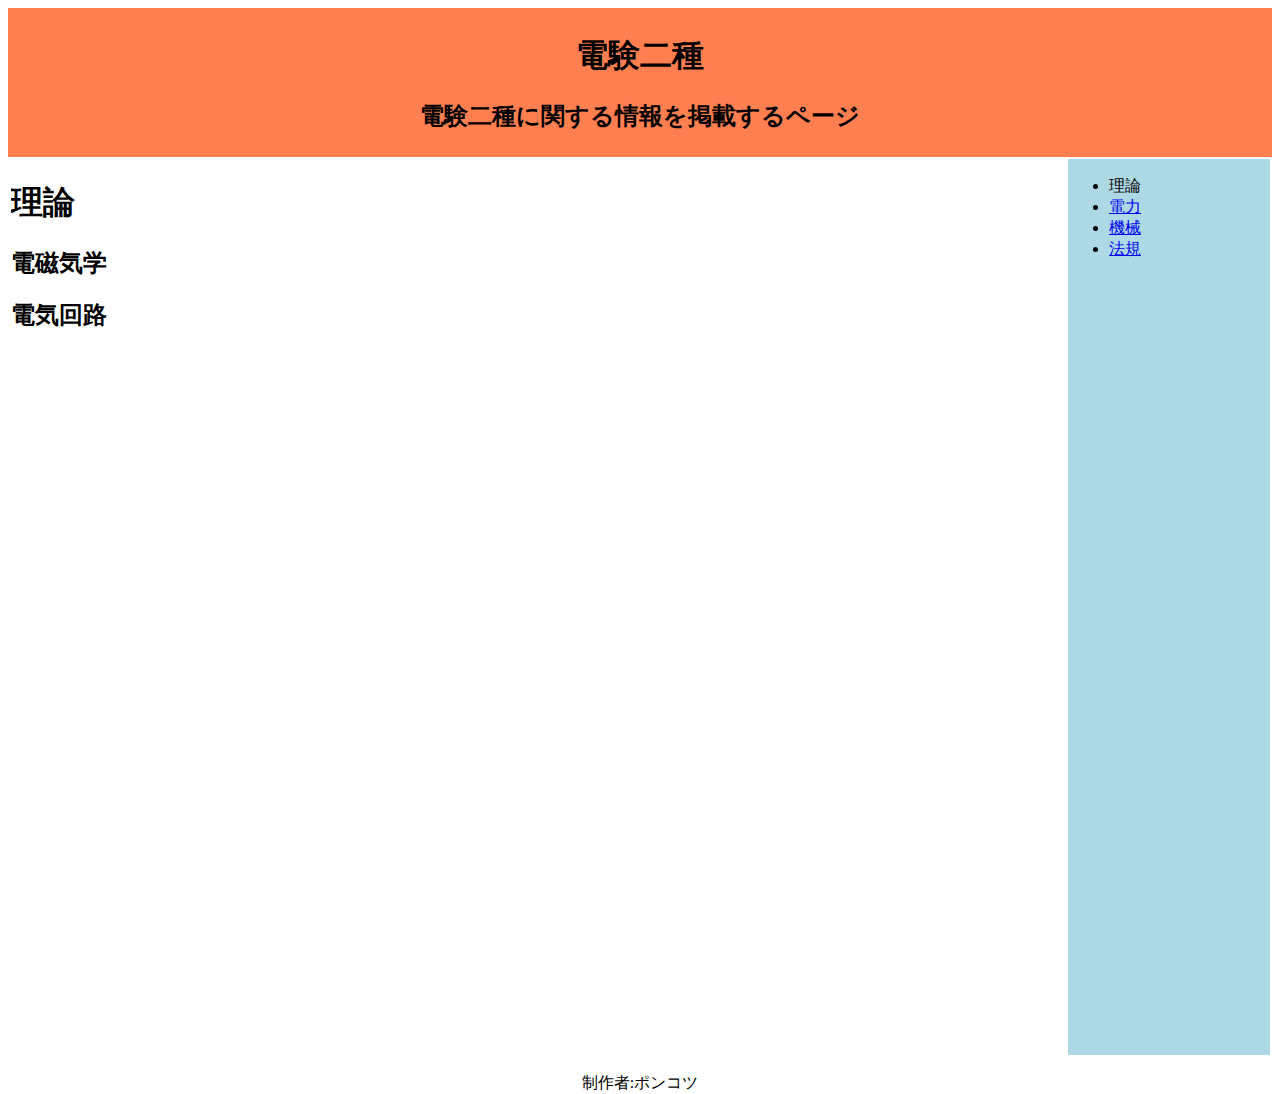
<file: index.html>
<!DOCTYPE html>
<html lang="ja">
  
  <head>
    <meta charset="utf-8">
    <title>Document</title>
		<link rel="stylesheet" href="style.css">
  </head>
  
  <body>

    <header>
        <div class="top">
            <h1>電験二種</h1>
            <h2>電験二種に関する情報を掲載するページ</h2>
        </div>
    </header>

    <table width="100%" height="100%">

    	<tr>
    		<td valign="top">
    			<div style="height: 100%; overflow: auto">
    				<h1>
            	理論
        		</h1>
        		<h2>電磁気学</h2>
        		<h2>電気回路</h2>
    			</div>
    		</td>
    
    		<td valign="top" width="200" , class="titlecolor">
    			<div style="height: 100%; overflow: auto">
    				<ul>
            	<li>理論</li>
            	<li><a href="denryoku.html">電力</a></li>
            	<li><a href="kikai.html">機械</a></li>
            	<li><a href="houki.html">法規</li>
        		</ul>
    			</div>
    		</td>
    
    	</tr>
    
    </table>

		<footer>
			<p>制作者:ポンコツ</p>
		</footer>

  </body>

  </html>
</file>
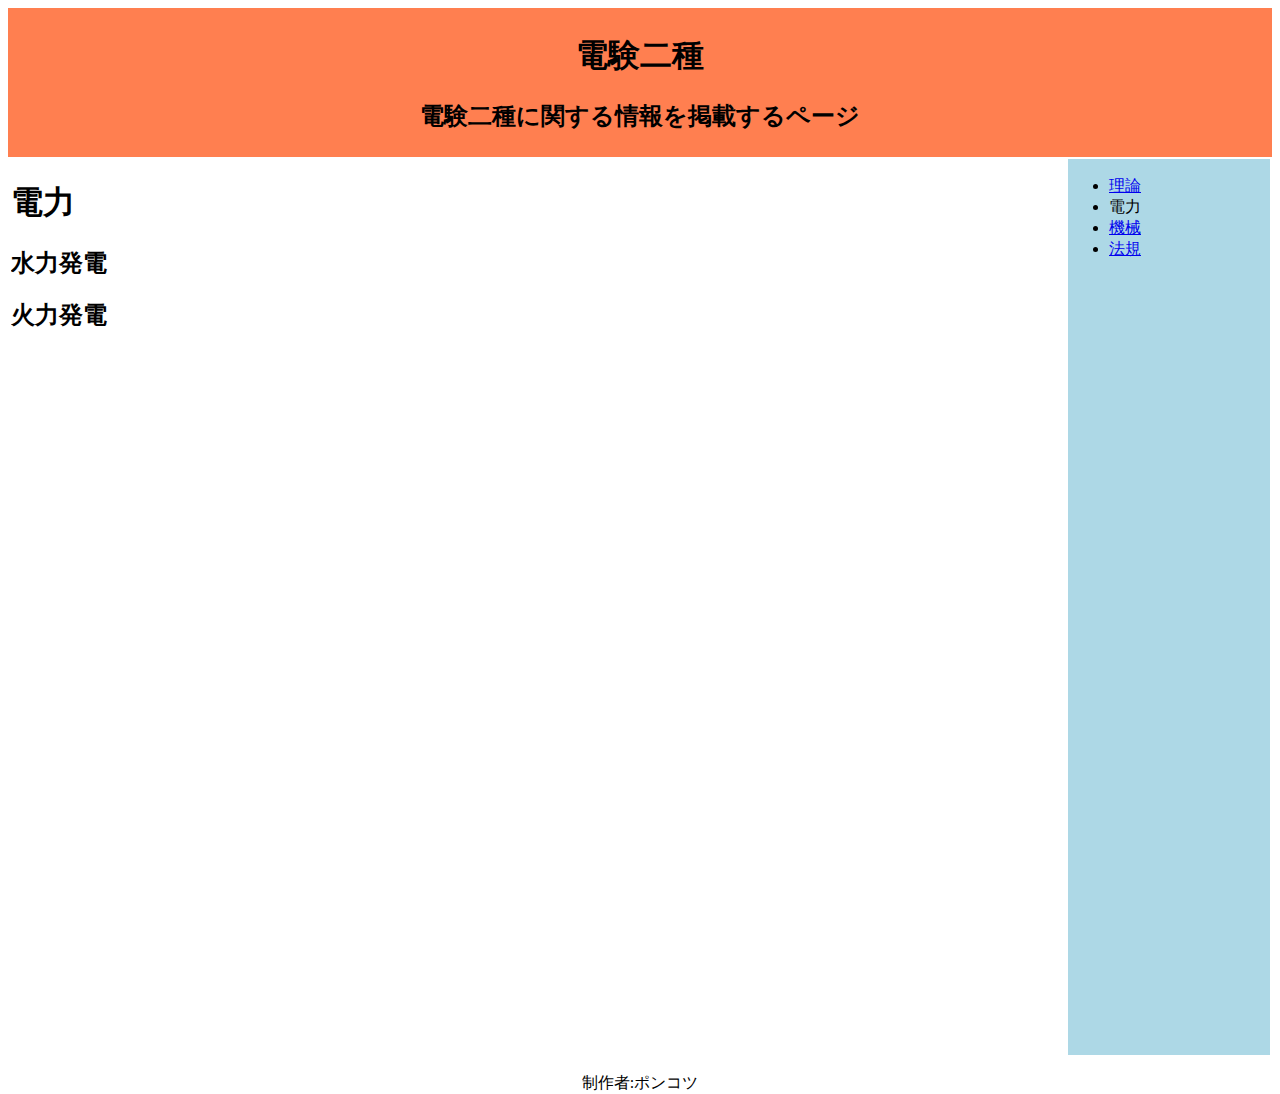
<file: denryoku.html>
<!DOCTYPE html>
<html lang="ja">
  
  <head>
    <meta charset="utf-8">
    <title>Document</title>
		<link rel="stylesheet" href="style.css">
  </head>
  
  <body>

    <header>
        <div class="top">
            <h1>電験二種</h1>
            <h2>電験二種に関する情報を掲載するページ</h2>
        </div>
    </header>

    <table width="100%" height="100%">

    	<tr>
    		<td valign="top">
    			<div style="height: 100%; overflow: auto">
    				<h1>
            	電力
        		</h1>
        		<h2>水力発電</h2>
        		<h2>火力発電</h2>
    			</div>
    		</td>
    
    		<td valign="top" width="200" , class="titlecolor">
    			<div style="height: 100%; overflow: auto">
    				<ul>
            	<li><a href="index.html">理論</a></li>
            	<li>電力</li>
            	<li><a href="kikai.html">機械</a></li>
            	<li><a href="houki.html">法規</li>
        		</ul>
    			</div>
    		</td>
    
    	</tr>
    
    </table>

		<footer>
			<p>制作者:ポンコツ</p>
		</footer>

  </body>

  </html>
</file>
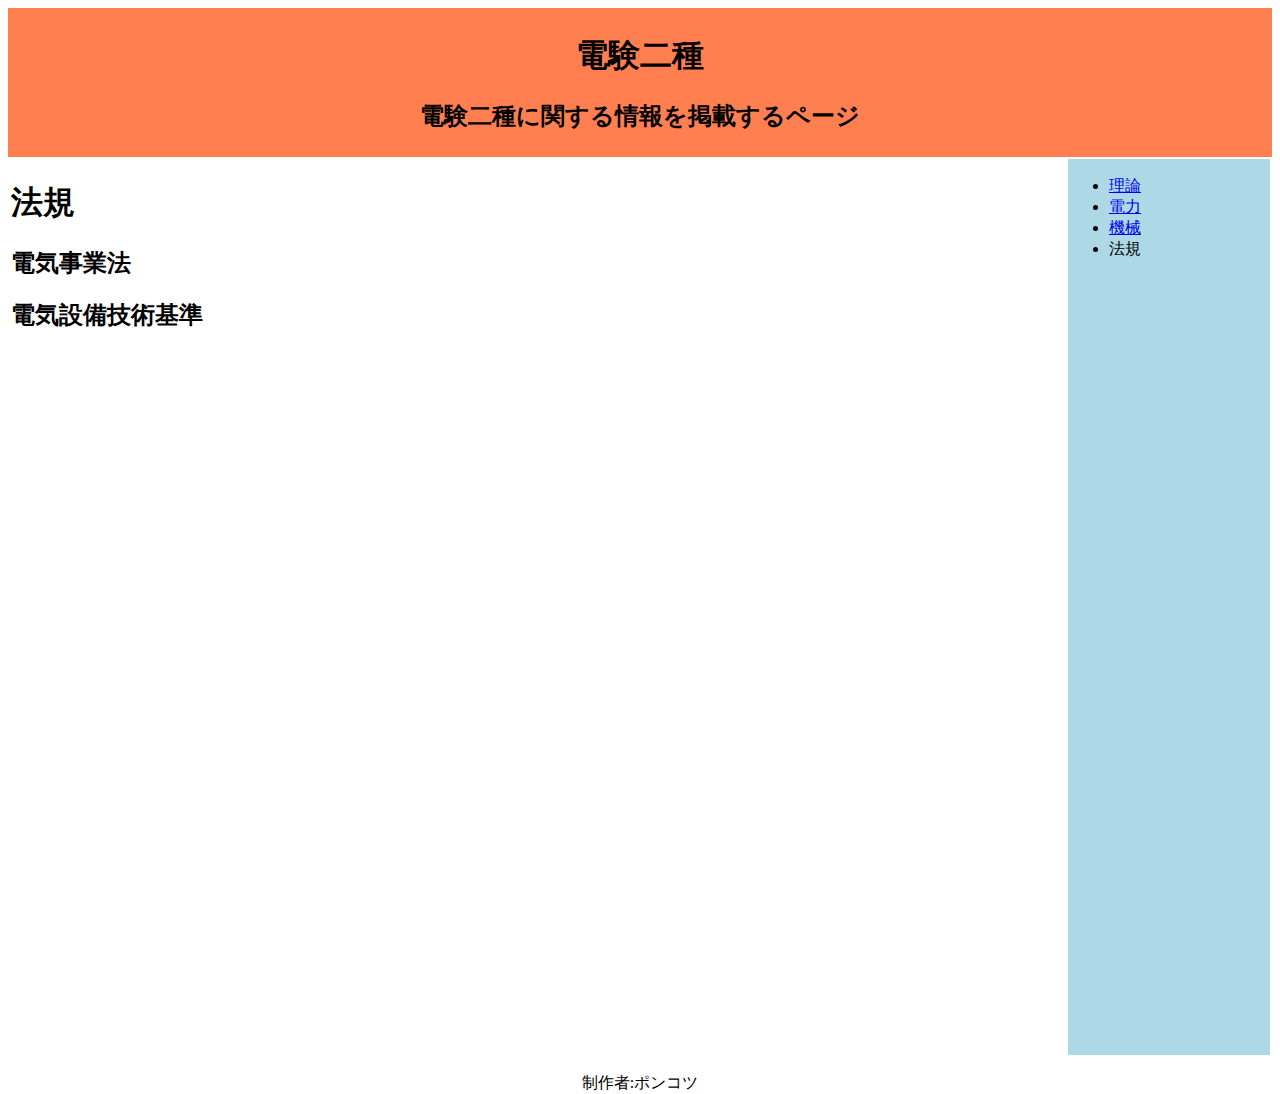
<file: houki.html>
<!DOCTYPE html>
<html lang="ja">
  
  <head>
    <meta charset="utf-8">
    <title>Document</title>
		<link rel="stylesheet" href="style.css">
  </head>
  
  <body>

    <header>
        <div class="top">
            <h1>電験二種</h1>
            <h2>電験二種に関する情報を掲載するページ</h2>
        </div>
    </header>

    <table width="100%" height="100%">

    	<tr>
    		<td valign="top">
    			<div style="height: 100%; overflow: auto">
    				<h1>
            	法規
        		</h1>
        		<h2>電気事業法</h2>
        		<h2>電気設備技術基準</h2>
    			</div>
    		</td>
    
    		<td valign="top" width="200" , class="titlecolor">
    			<div style="height: 100%; overflow: auto">
    				<ul>
            	<li><a href="index.html">理論</a></li>
            	<li><a href="denryoku.html">電力</a></li>
            	<li><a href="kikai.html">機械</a></li>
            	<li>法規</li>
        		</ul>
    			</div>
    		</td>
    
    	</tr>
    
    </table>

		<footer>
			<p>制作者:ポンコツ</p>
		</footer>

  </body>

  </html>
</file>
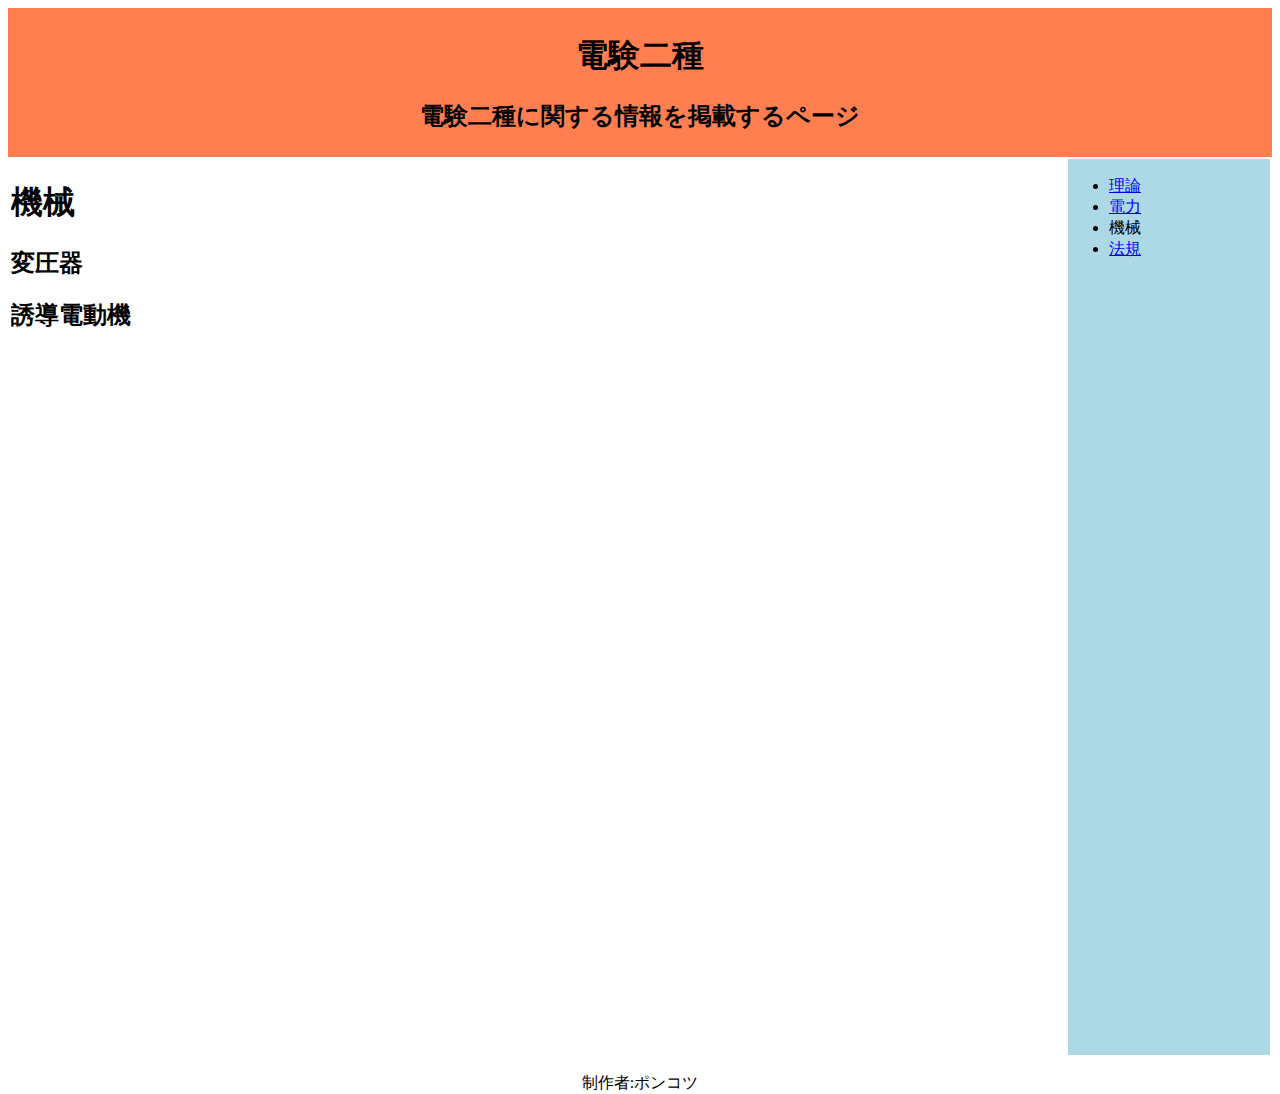
<file: kikai.html>
<!DOCTYPE html>
<html lang="ja">
  
  <head>
    <meta charset="utf-8">
    <title>Document</title>
		<link rel="stylesheet" href="style.css">
  </head>
  
  <body>

    <header>
        <div class="top">
            <h1>電験二種</h1>
            <h2>電験二種に関する情報を掲載するページ</h2>
        </div>
    </header>

    <table width="100%" height="100%">

    	<tr>
    		<td valign="top">
    			<div style="height: 100%; overflow: auto">
    				<h1>
            	機械
        		</h1>
        		<h2>変圧器</h2>
        		<h2>誘導電動機</h2>
    			</div>
    		</td>
    
    		<td valign="top" width="200" , class="titlecolor">
    			<div style="height: 100%; overflow: auto">
    				<ul>
            	<li><a href="index.html">理論</a></li>
            	<li><a href="denryoku.html">電力</a></li>
            	<li>機械</li>
            	<li><a href="houki.html">法規</li>
        		</ul>
    			</div>
    		</td>
    
    	</tr>
    
    </table>

		<footer>
			<p>制作者:ポンコツ</p>
		</footer>

  </body>

  </html>
</file>
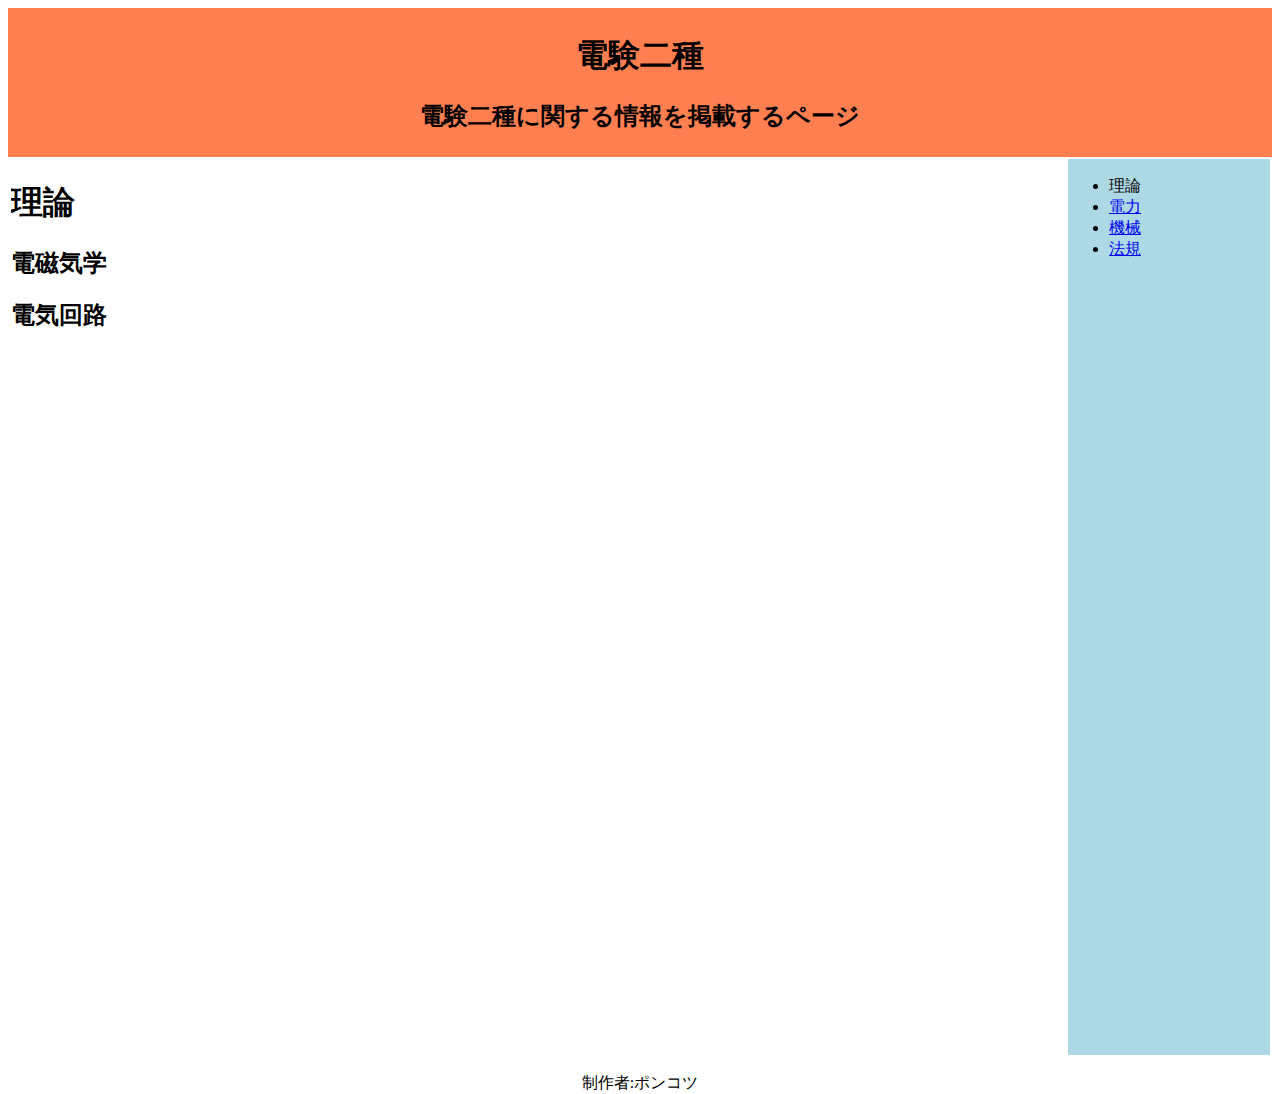
<file: riron.html>
<!DOCTYPE html>
<html lang="ja">
  
  <head>
    <meta charset="utf-8">
    <title>Document</title>
		<link rel="stylesheet" href="style.css">
  </head>
  
  <body>

    <header>
        <div class="top">
            <h1>電験二種</h1>
            <h2>電験二種に関する情報を掲載するページ</h2>
        </div>
    </header>

    <table width="100%" height="100%">

    	<tr>
    		<td valign="top">
    			<div style="height: 100%; overflow: auto">
    				<h1>
            	理論
        		</h1>
        		<h2>電磁気学</h2>
        		<h2>電気回路</h2>
    			</div>
    		</td>
    
    		<td valign="top" width="200" , class="titlecolor">
    			<div style="height: 100%; overflow: auto">
    				<ul>
            	<li>理論</li>
            	<li><a href="denryoku.html">電力</a></li>
            	<li><a href="kikai.html">機械</a></li>
            	<li><a href="houki.html">法規</li>
        		</ul>
    			</div>
    		</td>
    
    	</tr>
    
    </table>

		<footer>
			<p>制作者:ポンコツ</p>
		</footer>

  </body>

  </html>
</file>
<file: style.css>
.top{
    background-color: coral;
    padding: 5px;
    text-align: center;
}

html, body{
    height: 100%;
}

.titlecolor{
    background-color: lightblue;
}

footer{
    text-align: center;
}
</file>
